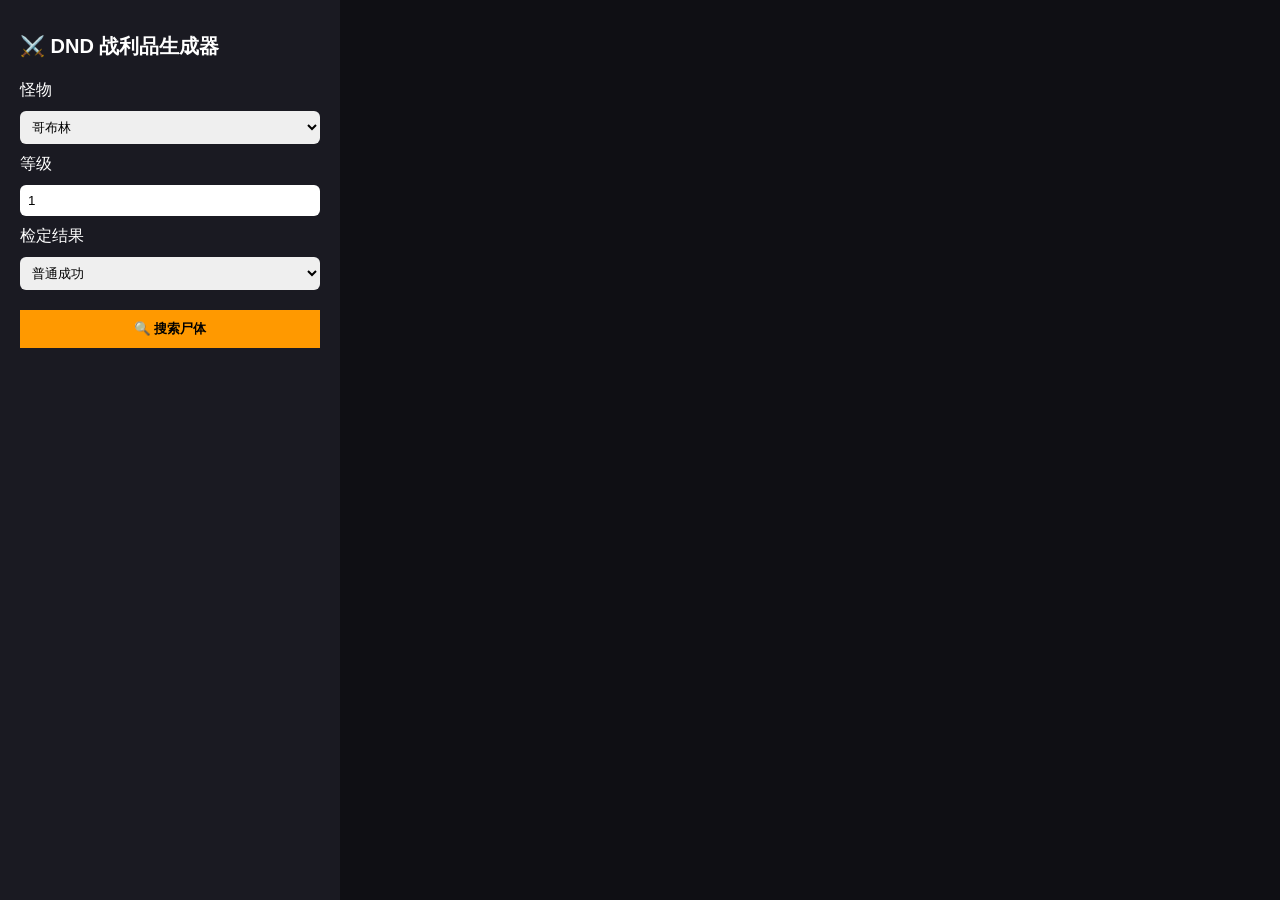
<file: index.html>
<!DOCTYPE html>
<html lang="zh">
<head>
<meta charset="UTF-8">
<meta name="viewport" content="width=device-width, initial-scale=1.0">

<title>DND 战利品生成器</title>

<link rel="stylesheet" href="style.css">
</head>

<body>

<div class="app">

    <!-- 左侧控制面板 -->
    <div class="panel">

        <h1>⚔️ DND 战利品生成器</h1>

        <label>怪物</label>
        <select id="corpseType"></select>

        <label>等级</label>
        <input id="level" type="number" value="1">

        <label>检定结果</label>
        <select id="success">
            <option>普通成功</option>
            <option>困难成功</option>
            <option>极难成功</option>
            <option>大成功</option>
        </select>

        <button onclick="searchBody()">🔍 搜索尸体</button>

    </div>

    <!-- 右侧输出 -->
    <div class="output" id="output"></div>

</div>

<script src="app.js"></script>

</body>
</html>
</file>
<file: style.css>
body {
    margin: 0;
    font-family: Arial;
    background: #0f0f14;
    color: white;
}

.app {
    display: flex;
    height: 100vh;
}

/* 左侧面板 */
.panel {
    width: 300px;
    padding: 20px;
    background: #1a1a22;
    display: flex;
    flex-direction: column;
    gap: 10px;
}

.panel h1 {
    font-size: 20px;
    margin-bottom: 10px;
}

.panel select,
.panel input {
    padding: 8px;
    border-radius: 6px;
    border: none;
}

.panel button {
    margin-top: 10px;
    padding: 10px;
    background: #ff9900;
    border: none;
    cursor: pointer;
    font-weight: bold;
}

/* 右侧输出区 */
.output {
    flex: 1;
    padding: 20px;
    overflow-y: auto;
    display: flex;
    flex-wrap: wrap;
    gap: 12px;
    align-content: flex-start;
}

/* 卡牌 */
.card {
    width: 220px;
    padding: 12px;
    border-radius: 10px;
    background: #222;
    border: 1px solid #333;
    transform: translateY(10px);
    opacity: 0;
    animation: popIn 0.3s forwards;
}

@keyframes popIn {
    to {
        transform: translateY(0);
        opacity: 1;
    }
}

.gold {
    border-color: gold;
}
</file>
